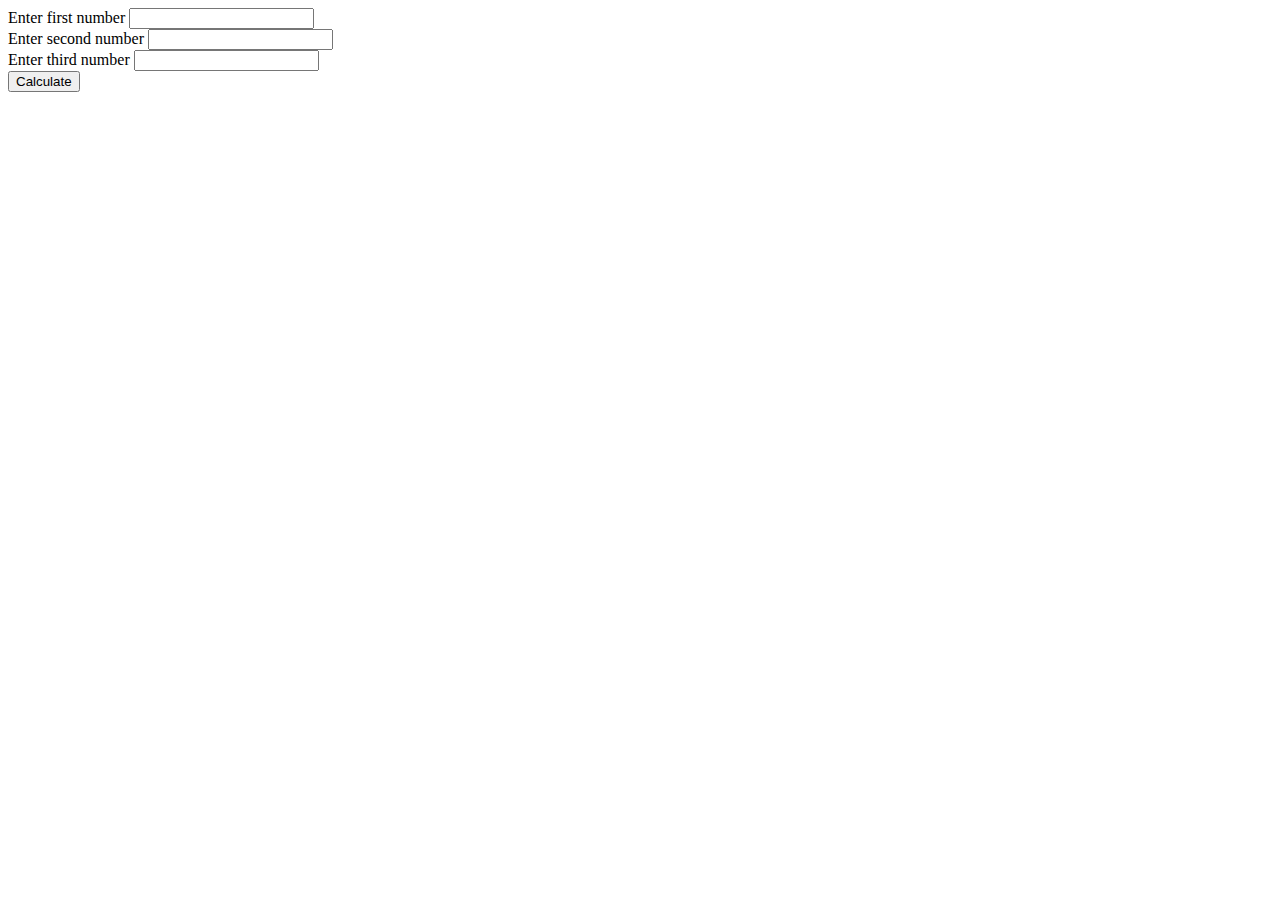
<file: dave.html>
<!DOCTYPE html>
<html lang="en">
  <head>
    <meta charset="UTF-8" />
    <meta http-equiv="X-UA-Compatible" content="IE=edge" />
    <meta name="viewport" content="width=device-width, initial-scale=1.0" />
    <title>Document</title>
  </head>
  <body>
    <div>
      <div>
        <label for="firstNum">Enter first number</label>
        <input type="number" id="firstNum" />
      </div>
      <div>
        <label for="secondNum">Enter second number</label>
        <input type="number" id="secondNum" />
      </div>
      <div>
        <label for="thirdNum">Enter third number</label>
        <input type="number" id="thirdNum" />
      </div>
      <button id="calculateBtn">Calculate</button>
    </div>
    <script src="app.js"></script>
  </body>
</html>
</file>
